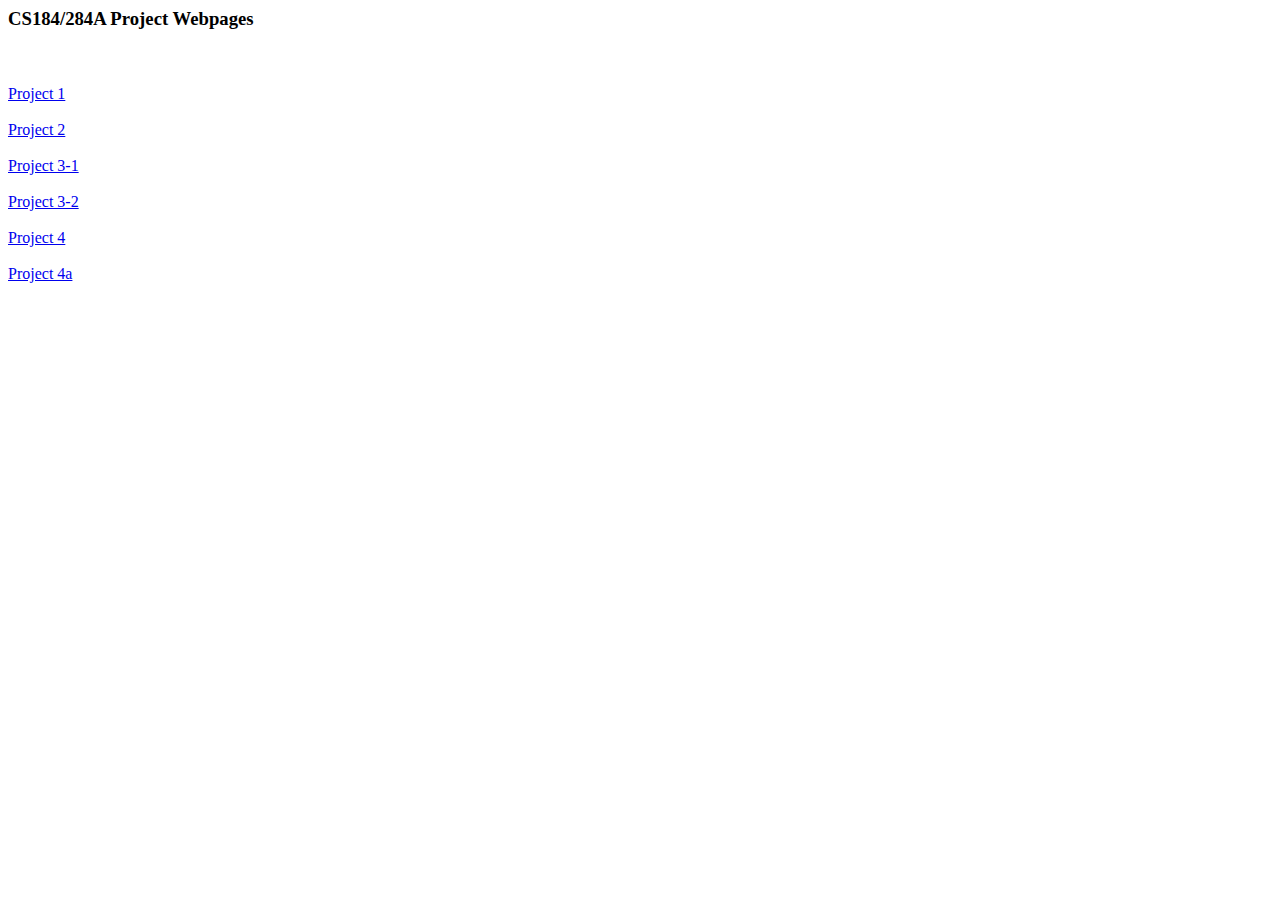
<file: index.html>
<html>
	<head>
	</head>
	<body>
		<h3>CS184/284A Project Webpages</h3>
		<br><br>
		<a href="/proj1/index.html">Project 1</a>
		<br><br>
		<a href="/proj2/index.html">Project 2</a>
		<br><br>
		<a href="/proj3-1/index.html">Project 3-1</a>
		<br><br>
		<a href="/proj3-2/index.html">Project 3-2</a>
		<br><br>
		<a href="/proj4/index.html">Project 4</a>
		<br><br>
		<a href="/proj4a/index.html">Project 4a</a>
	</body>
	<script>
		var links = document.body.getElementsByTagName("a")
		var a = window.location.href.indexOf(".io")
		var repo_name = window.location.href.substring(a+3)
		for(var i = 0; i < links.length; i++){
			var link = links[i]
			var actual_name = link.href.substring(link.href.indexOf(".io")+4)
			link.href = repo_name + actual_name
		}
	</script>
</html>
</file>
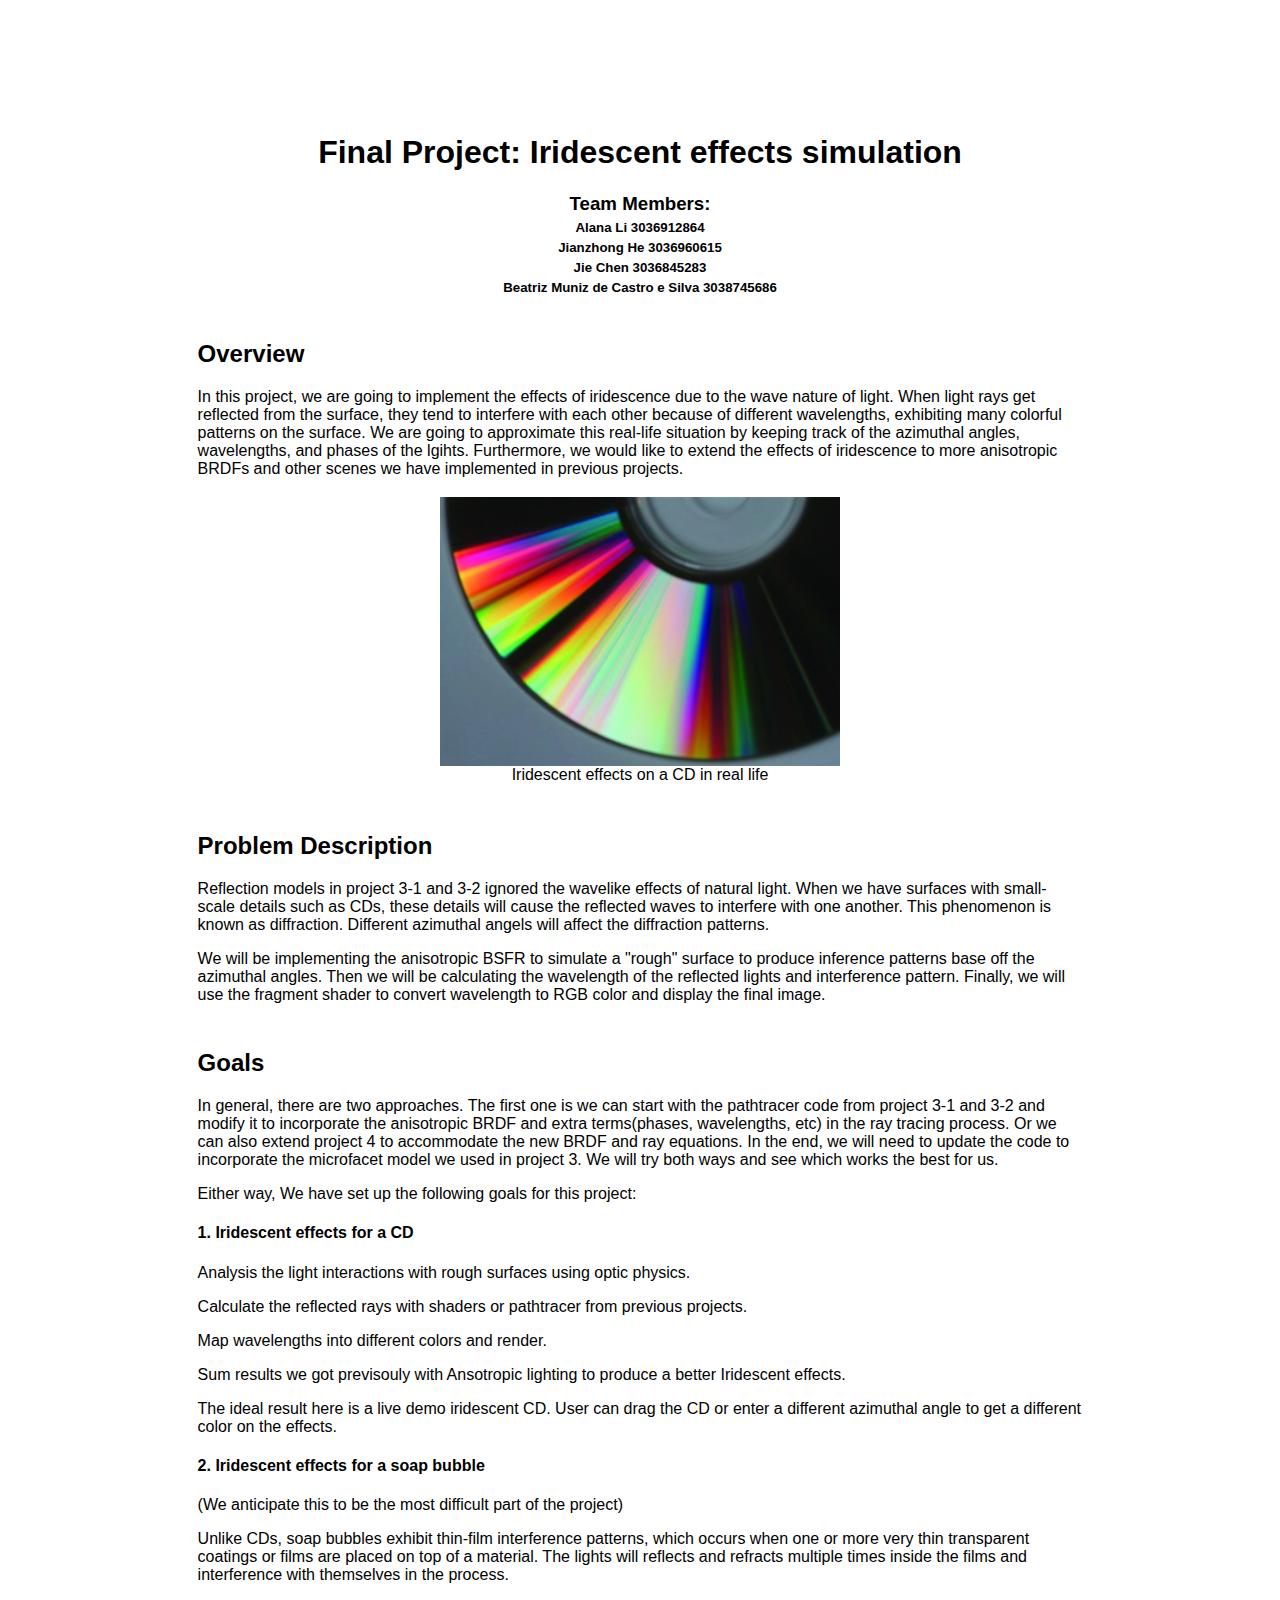
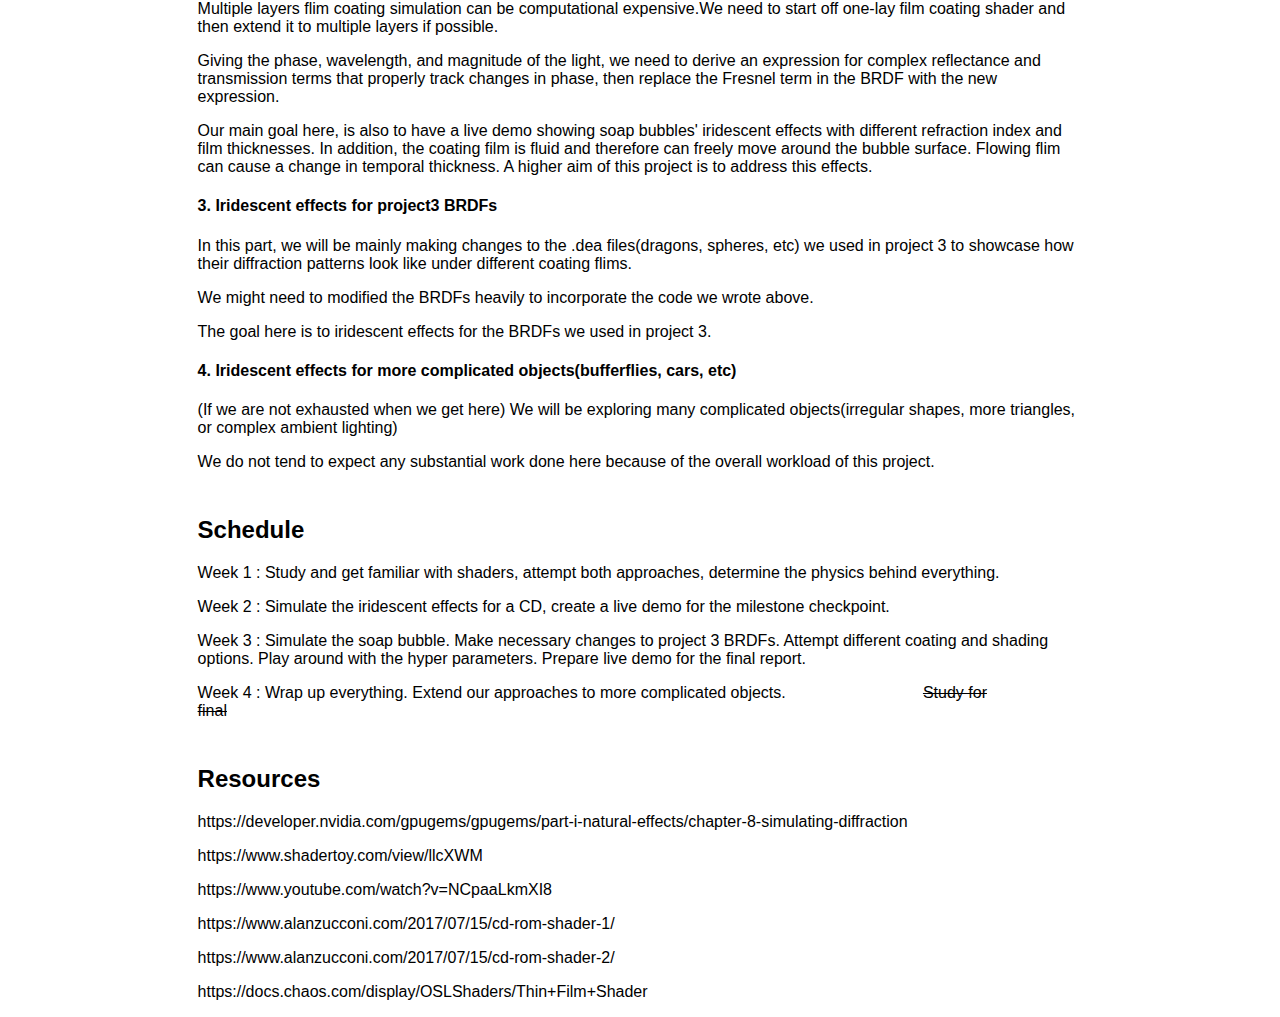
<file: proj4/index.html>
<html>
	<head>
		<link rel="stylesheet" href="style.css">
	</head>
	<body>
		<h1>Final Project: Iridescent effects simulation
		</h1>
		<h3>Team Members:</h3>
		<h5>Alana Li 3036912864</h5>
		<h5>Jianzhong He 3036960615</h5>
		<h5>Jie Chen 3036845283</h5>
		<h5>Beatriz Muniz de Castro e Silva 3038745686</h5>

		<h2>Overview</h2>
		<p>
			In this project, we are going to implement the effects of iridescence due to the wave nature of light. When light rays get reflected from the surface,
			they tend to interfere with each other because of different wavelengths, exhibiting many colorful patterns on the surface. We are going to approximate this real-life situation by keeping track of the azimuthal angles, wavelengths, and phases of the lgihts.
			Furthermore, we would like to extend the effects of iridescence to more anisotropic BRDFs and other scenes we have implemented in previous projects.
		</p>
			<table style="width:100%">
				<tr align="center">
					<td>
						<img src="images/img.png" align="middle" width="400px"/>
						<figcaption>Iridescent effects on a CD in real life</figcaption>
					</td>
				</tr>
			</table>



		<h2>Problem Description</h2>
		<p>Reflection models in project 3-1 and 3-2 ignored the wavelike effects of natural light. When we have surfaces with small-scale details such as CDs, these details will cause the reflected waves to interfere with one another.
			This phenomenon is known as diffraction. Different azimuthal angels will affect the diffraction patterns. </p>
		<p>
			We will be implementing the anisotropic BSFR to simulate a "rough" surface to produce inference patterns base off
			the azimuthal angles. Then we will be calculating the wavelength of the reflected lights and interference pattern.
			Finally, we will use the fragment shader to convert wavelength to RGB color and display the final image.
		</p>
		<h2>Goals</h2>
		<p>In general, there are two approaches. The first one is we can start with the pathtracer code from project 3-1 and 3-2 and
		modify it to incorporate the anisotropic BRDF and extra terms(phases, wavelengths, etc) in the ray tracing process. Or we can also extend project 4 to
			accommodate the new BRDF and ray equations. In the end, we will need to update the code to incorporate the microfacet  model we used in project 3. We will try both ways and see which works the best for us.
		</p>

		<p>Either way, We have set up the following goals for this project:</p>
		<h4>1. Iridescent effects for a CD </h4>
		<P>Analysis the light interactions with rough surfaces using optic physics. </P>
		<P>Calculate the reflected rays with shaders or pathtracer from previous projects.</P>
		<P>Map wavelengths into different colors and render.</P>
		<p>Sum results we got previsouly with Ansotropic lighting to produce a better Iridescent effects.</p>
		<P>The ideal result here is a live demo iridescent CD. User can drag the CD or enter a different azimuthal angle to get a different color on the effects.</P>
		<h4>2. Iridescent effects for a soap bubble</h4>
		<P>(We anticipate this to be the most difficult part of the project)</P>
		<P>Unlike CDs, soap bubbles exhibit thin-film interference patterns, which occurs when
			one or more very thin transparent coatings or films are placed on top of a material. The lights will reflects and refracts multiple times inside the films and interference with themselves in the process.
		</P>
		<P>
			Multiple layers flim coating simulation can be computational expensive.We need to start off one-lay film coating shader and then extend it to multiple layers if possible.
		</P>
		<P>
			Giving the phase, wavelength, and magnitude of the light, we need to derive an expression for complex reflectance
			and transmission terms that properly track changes in phase, then replace the Fresnel term in the BRDF with the new expression.
		</P>
		<P>
			Our main goal here, is also to have a live demo showing soap bubbles' iridescent effects with different refraction index and film thicknesses.
			In addition, the coating film is fluid and therefore can freely move around the bubble surface. Flowing flim can cause a change in temporal thickness. A higher aim of this project is to address this effects.
		<h4>3. Iridescent effects for project3 BRDFs</h4>
		<P> In this part, we will be mainly making changes to the .dea files(dragons, spheres, etc) we used in project 3 to showcase how their diffraction patterns look like under different coating flims.</P>
		<P> We might need to modified the BRDFs heavily to incorporate the code we wrote above.</P>
		<P> The goal here is to iridescent effects for the BRDFs we used in project 3.</P>
		<h4>4. Iridescent effects for more complicated objects(bufferflies, cars, etc)</h4>
		<P> (If we are not exhausted when we get here) We will be exploring many complicated objects(irregular shapes, more triangles, or complex ambient lighting)  </P>
		<P> We do not tend to expect any substantial work done here because of the overall workload of this project.</P>

		<style>
			del{text-align: left;}
		</style>
		<h2>Schedule</h2>
		<p>Week 1 : Study and get familiar with shaders, attempt both approaches, determine the physics behind everything.</p>
		<P>Week 2 : Simulate the iridescent effects for a CD, create a live demo for the milestone checkpoint.</P>
		<P>Week 3 : Simulate the soap bubble. Make necessary changes to project 3 BRDFs. Attempt different coating and shading options. Play around with the hyper parameters.  Prepare live demo for the final report.</P>
		<P>Week 4 : Wrap up everything. Extend our approaches to more complicated objects. <del>Study for final </del></P>

		<h2>Resources</h2>
		<p>https://developer.nvidia.com/gpugems/gpugems/part-i-natural-effects/chapter-8-simulating-diffraction</p>
		<p>https://www.shadertoy.com/view/llcXWM</p>
		<p> https://www.youtube.com/watch?v=NCpaaLkmXI8</p>
		<p>https://www.alanzucconi.com/2017/07/15/cd-rom-shader-1/</p>
		<p>https://www.alanzucconi.com/2017/07/15/cd-rom-shader-2/</p>
		<p>https://docs.chaos.com/display/OSLShaders/Thin+Film+Shader</p>
	</body>
</html>
</file>
<file: proj4/style.css>
body *{
  font-family: Trebuchet MS,Lucida Grande,Lucida Sans Unicode,Lucida Sans,Tahoma,sans-serif;
  padding-left: 15%;
  padding-right: 15%;
}

h1 {
  text-align: center;
  padding-top: 10%;
}

h2 {
  padding-top: 2%;
}

h3 {
  text-align: center;
  margin: 5px;
}

h5 {
  text-align: center;
  margin: 5px;
}

.column {
  padding: 0%;
  text-align: center;
  font-size: 80%;
  vertical-align:middle;
  justify-content: center;
  display: table-cell;
}

.row {
  clear: both;
  display: table;
  justify-content: center;
  vertical-align:middle;
}
</file>
